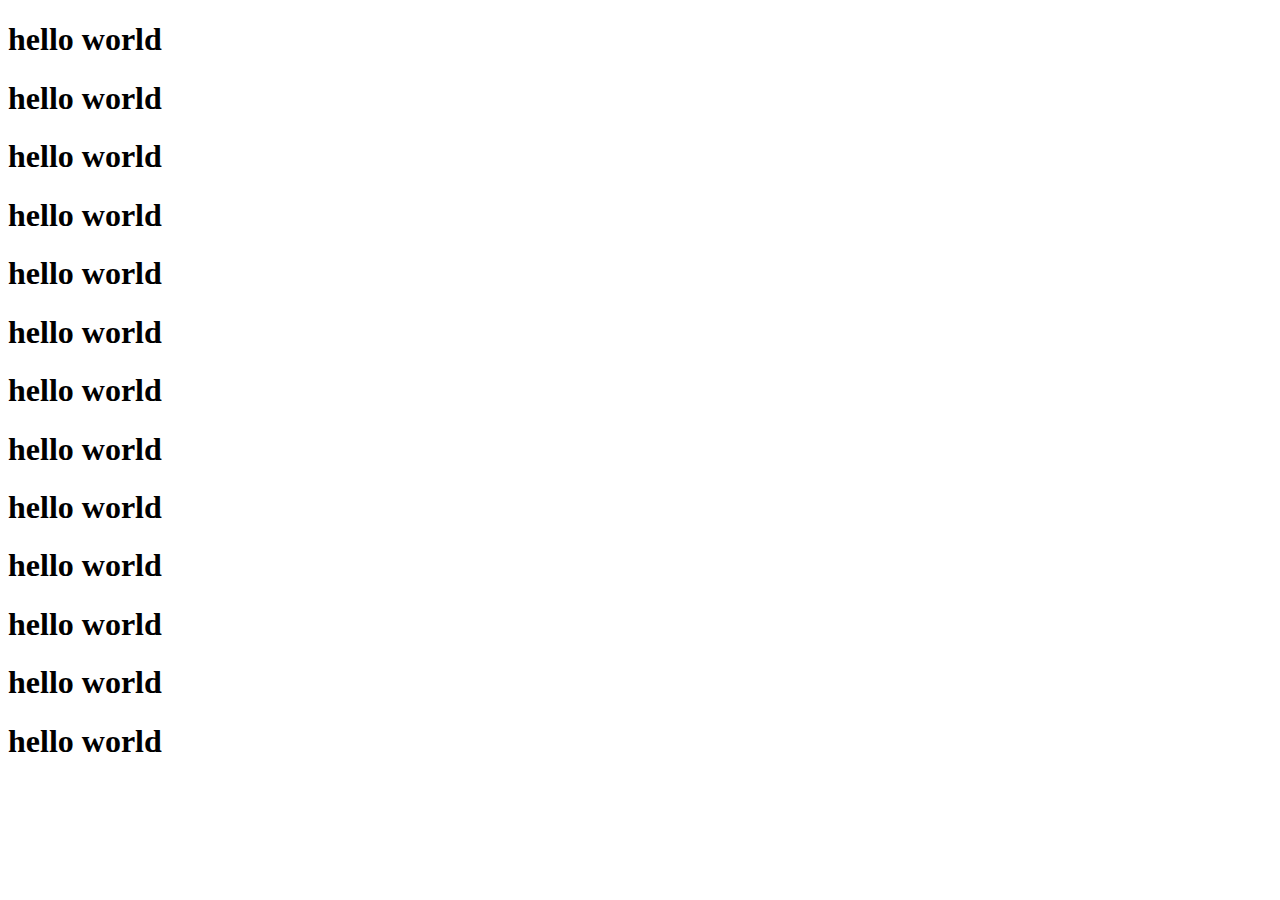
<file: callback-demo.html>
<!DOCTYPE html>
<html lang="en">
<head>
    <meta charset="UTF-8">
    <meta http-equiv="X-UA-Compatible" content="IE=edge">
    <meta name="viewport" content="width=device-width, initial-scale=1.0">
    <script src="./5.js" defer ></script>
    <title>callback demo</title>
</head>
<body>
    <h1 class="heading1">hello world</h1>
    <h1 class="heading2">hello world</h1>
    <h1 class="heading3">hello world</h1>
    <h1 class="heading4">hello world</h1>
    <h1 class="heading5">hello world</h1>
    <h1 class="heading6">hello world</h1>
    <h1 class="heading7">hello world</h1>
    <h1 class="heading8">hello world</h1>
    <h1 class="heading9">hello world</h1>
    <h1 class="heading10">hello world</h1>
    <h1 class="heading11">hello world</h1>
    <h1 class="heading12">hello world</h1>
    <h1 class="heading13">hello world</h1>
</body>
</html>
</file>
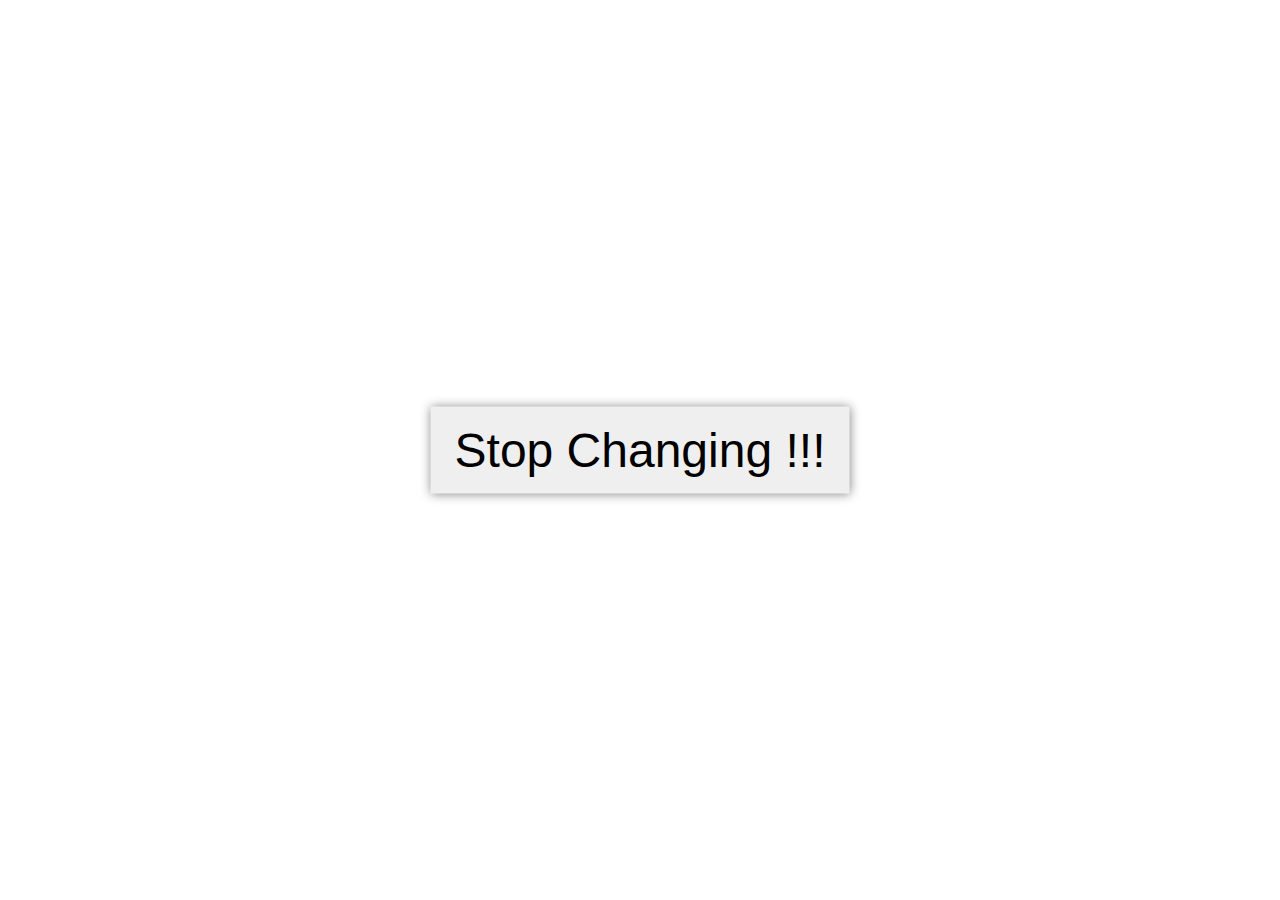
<file: setInterval.html>
<!DOCTYPE html>
<html lang="en">
<head>
    <meta charset="UTF-8">
    <meta http-equiv="X-UA-Compatible" content="IE=edge">
    <meta name="viewport" content="width=device-width, initial-scale=1.0">
    <link rel="stylesheet" href="./setInterval.css">
    <script src="./3.js" defer></script>
    <title>Set Interval Example</title>
</head>
<body>
    <button>Stop Changing !!!</button>
</body>
</html>
</file>
<file: setInterval.css>
button{
    position: absolute;
    top: 50%;
    left: 50%;
    transform: translate(-50%,-50%);
    padding: 1rem 1.5rem;
    border: none;
    outline: none;
    cursor: pointer;
    font-size: 3rem;
    box-shadow: 0px 0px 10px #0000007b;
    transition: all 0.4s;
}
button:hover{
    box-shadow: 0px 0px 15px #000000af;

}
</file>
